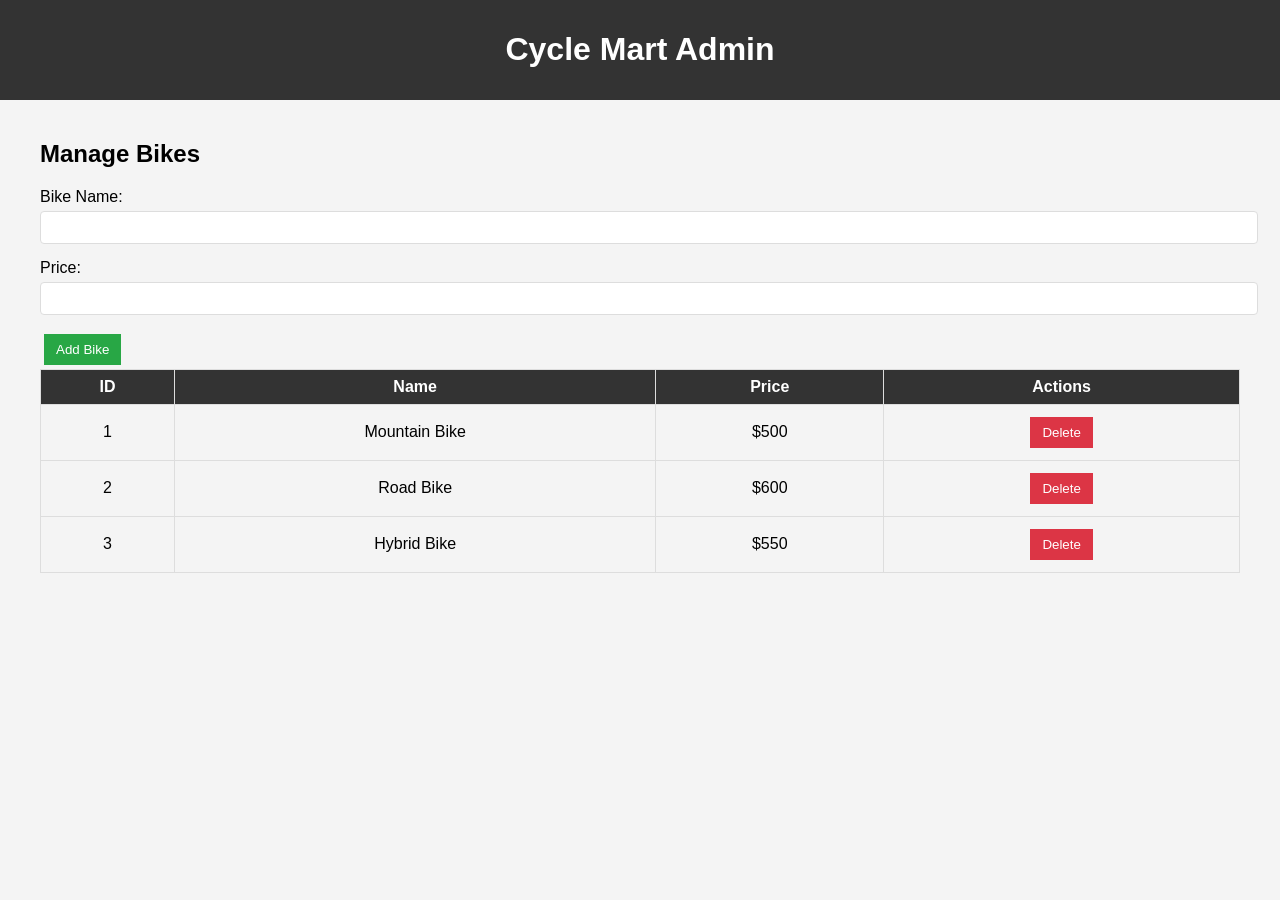
<file: templates/admin_h.html>
<!DOCTYPE html>
<html lang="en">
<head>
    <meta charset="UTF-8">
    <meta name="viewport" content="width=device-width, initial-scale=1.0">
    <title>Cycle Mart Admin</title>
    <style>
        body {
            font-family: Arial, sans-serif;
            margin: 0;
            padding: 0;
            background-color: #f4f4f4;
        }
        header {
            background: #333;
            color: #fff;
            padding: 10px;
            text-align: center;
        }
        main {
            padding: 20px;
        }
        .container {
            max-width: 1200px;
            margin: auto;
        }
        table {
            width: 100%;
            border-collapse: collapse;
            margin-bottom: 20px;
        }
        table, th, td {
            border: 1px solid #ddd;
        }
        th, td {
            padding: 8px;
            text-align: center;
        }
        th {
            background: #333;
            color: #fff;
        }
        .btn {
            padding: 8px 12px;
            margin: 4px;
            border: none;
            color: #fff;
            cursor: pointer;
        }
        .btn-primary {
            background: #28a745;
        }
        .btn-danger {
            background: #dc3545;
        }
        .form-group {
            margin-bottom: 15px;
        }
        label {
            display: block;
            margin-bottom: 5px;
        }
        input[type="text"], input[type="number"] {
            width: 100%;
            padding: 8px;
            border: 1px solid #ddd;
            border-radius: 4px;
        }
    </style>
</head>
<body>
    <header>
        <h1>Cycle Mart Admin</h1>
    </header>
    <main>
        <div class="container">
            <h2>Manage Bikes</h2>

            <form id="bikeForm">
                <div class="form-group">
                    <label for="name">Bike Name:</label>
                    <input type="text" id="name" name="name" required>
                </div>
                <div class="form-group">
                    <label for="price">Price:</label>
                    <input type="number" id="price" name="price" required>
                </div>
                <button type="submit" class="btn btn-primary">Add Bike</button>
            </form>

            <table id="bikeTable">
                <thead>
                    <tr>
                        <th>ID</th>
                        <th>Name</th>
                        <th>Price</th>
                        <th>Actions</th>
                    </tr>
                </thead>
                <tbody id="bikeTableBody">
                    <!-- Bikes will be dynamically inserted here -->
                </tbody>
            </table>
        </div>
    </main>

    <script>
        // Initial bike data (can be replaced with data from server)
        const bikes = [
            { id: 1, name: 'Mountain Bike', price: 500 },
            { id: 2, name: 'Road Bike', price: 600 },
            { id: 3, name: 'Hybrid Bike', price: 550 }
        ];

        function renderBikes() {
            const bikeTableBody = document.getElementById('bikeTableBody');
            bikeTableBody.innerHTML = '';
            bikes.forEach(bike => {
                const row = document.createElement('tr');
                row.innerHTML = `
                    <td>${bike.id}</td>
                    <td>${bike.name}</td>
                    <td>$${bike.price}</td>
                    <td>
                        <button class="btn btn-danger" onclick="deleteBike(${bike.id})">Delete</button>
                    </td>
                `;
                bikeTableBody.appendChild(row);
            });
        }

        function addBike(name, price) {
            const newId = bikes.length > 0 ? bikes[bikes.length - 1].id + 1 : 1;
            bikes.push({ id: newId, name, price });
            renderBikes();
        }

        function deleteBike(id) {
            const index = bikes.findIndex(bike => bike.id === id);
            if (index > -1) {
                bikes.splice(index, 1);
                renderBikes();
            }
        }

        document.getElementById('bikeForm').addEventListener('submit', function(event) {
            event.preventDefault();
            const name = document.getElementById('name').value;
            const price = parseFloat(document.getElementById('price').value);
            addBike(name, price);
            this.reset();
        });

        // Initial render of bikes
        renderBikes();
    </script>
</body>
</html>
</file>
